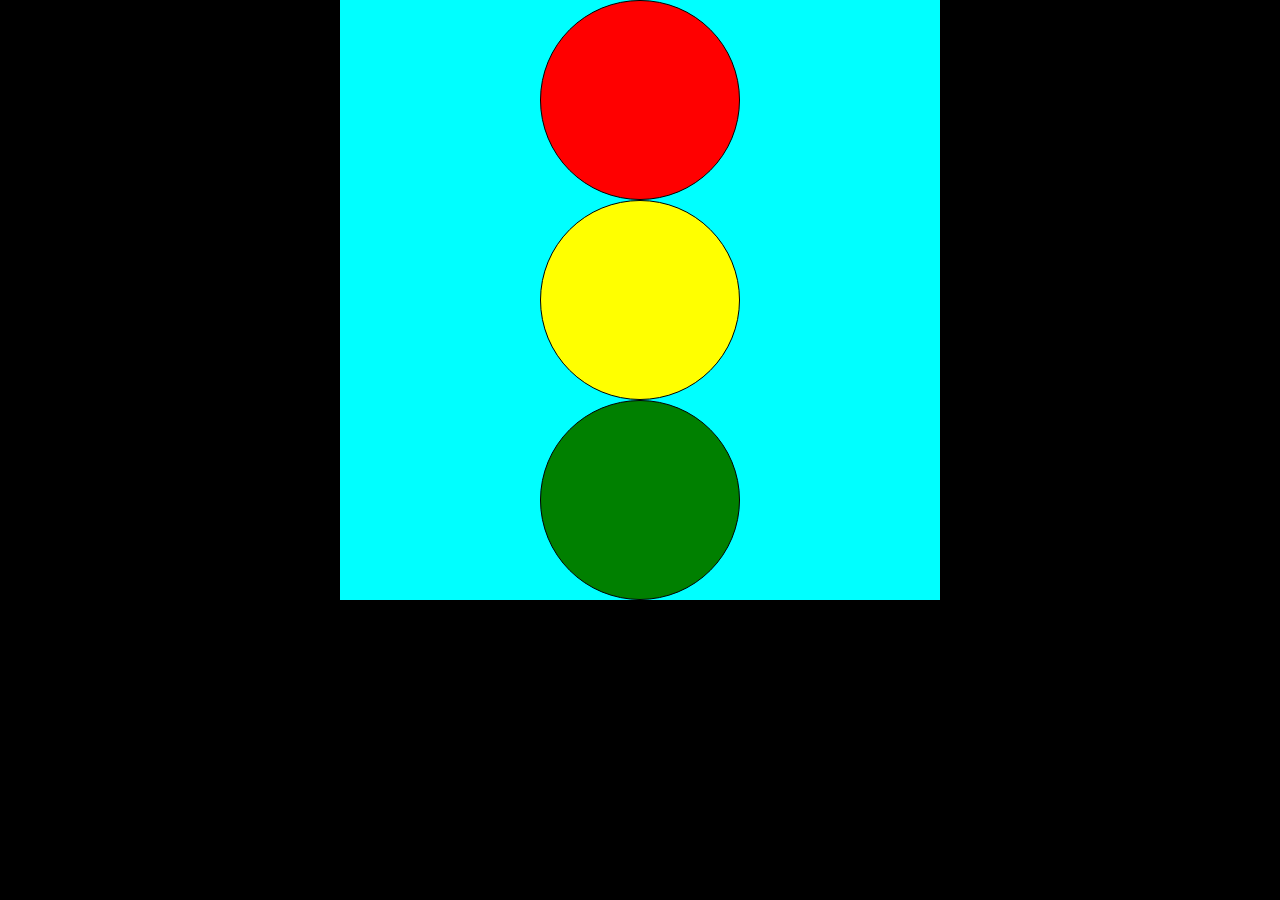
<file: index.html>
<!DOCTYPE html>
<html lang="en">
<head>
    <meta charset="UTF-8">
    <meta name="viewport" content="width=device-width, initial-scale=1.0">
    <meta http-equiv="X-UA-Compatible" content="ie=edge">
    <link rel="stylesheet" href="css/style.css">
    <title>TASK</title>
</head>
<body>
    <div class="main">
        <div class="red"></div>
        <div class="yellow"></div>
        <div class="green"></div>
    </div>
</body>
</html>
</file>
<file: css/style.css>
*{
    margin: 0;
    padding: 0;
}
body{
    background-color:black;
}

.main {
    width: 600px;
    height: 600px;
    margin: 0 auto;
    background-color: aqua;
    font-size: 0;
}
.main > div {
    width: 200px;
    height: 200px;
    box-sizing: border-box;
    margin: 0 auto;
    padding: 0;
    border: 1px solid black;

}
.yellow {
    background-color: yellow;
    border-radius: 50%;
    transition-property: transform;
    transition-duration: 3s; 
}
.yellow:hover {
    transform:rotateY(360deg);
}
.green {
    background-color: green;
    border-radius: 50%;
    opacity: 0;
    animation-name: greenCircle;
    animation-duration: 3s;
    animation-fill-mode: forwards;
}
@keyframes greenCircle {
    0% {opacity: 0}
    100% {opacity:100}
}
.red {
    background-color: red;
    border-radius: 50%;
    position: relative;
    animation-name: redCircle;
    animation-duration: 2s;
    animation-fill-mode: forwards;
}

@keyframes redCircle {
    0% {top: -100px}
    100% {top: 0px}
}
</file>
<file: css/task.css>
*{
    margin: 0;
    padding: 0;
}
body{
    background-color:black;
}

.main {
    width: 600px;
    height: 600px;
    margin: 0 auto;
    background-color: aqua;
    font-size: 0;
}
.main > div {
    width: 200px;
    height: 200px;
    box-sizing: border-box;
    margin: 0 auto;
    padding: 0;
    border: 1px solid black;

}
.yellow {
    background-color: yellow;
    border-radius: 50%;
    transition-property: transform;
    transition-duration: 3s; 
}
.yellow:hover {
    transform:rotateY(360deg);
}
.green {
    background-color: green;
    border-radius: 50%;
    opacity: 0;
    animation-name: greenCircle;
    animation-duration: 3s;
    animation-fill-mode: forwards;
}
@keyframes greenCircle {
    0% {opacity: 0}
    100% {opacity:100}
}
.red {
    background-color: red;
    border-radius: 50%;
    position: relative;
    animation-name: redCircle;
    animation-duration: 2s;
    animation-fill-mode: forwards;
}

@keyframes redCircle {
    0% {top: -100px}
    100% {top: 0px}
}
</file>
